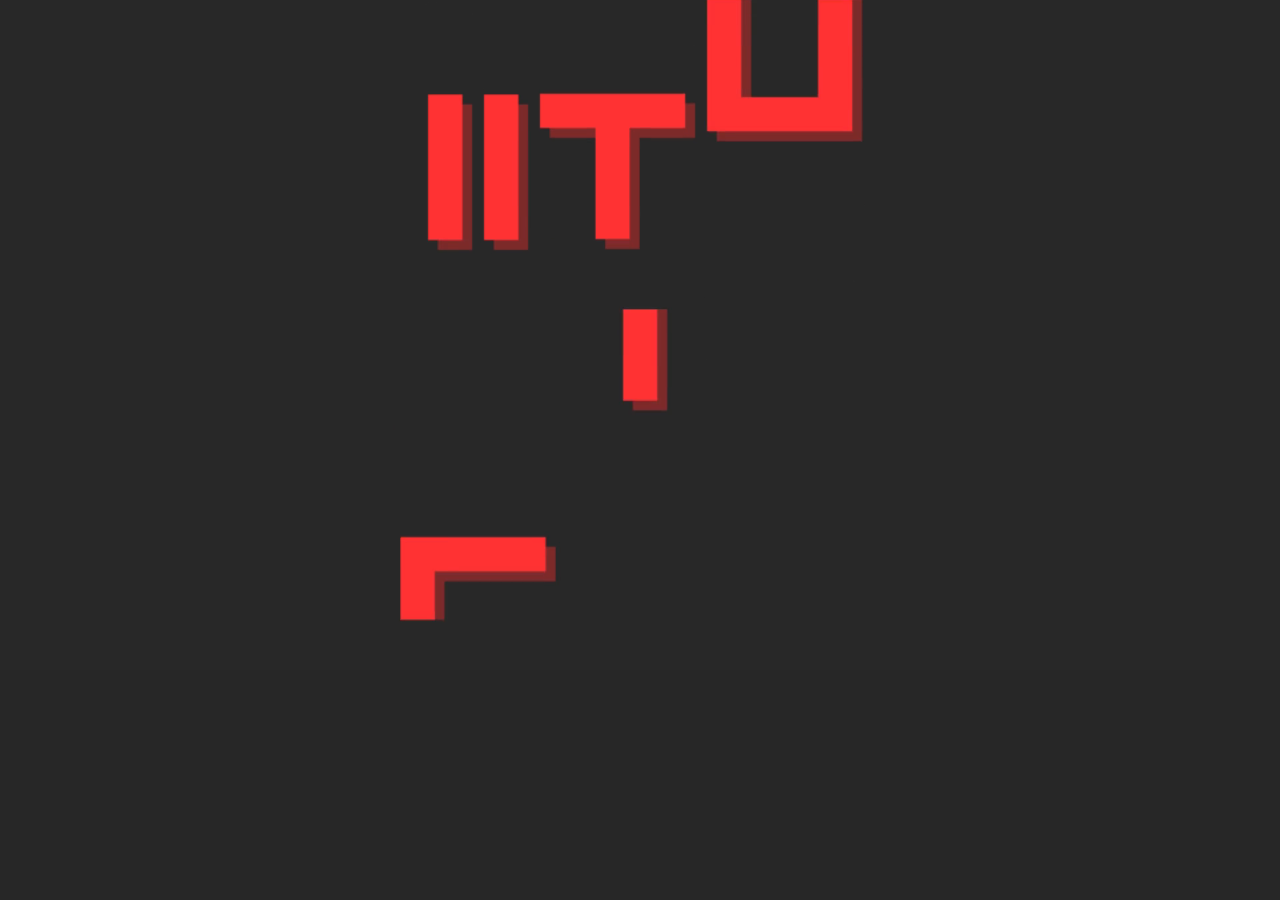
<file: index.html>
<!DOCTYPE html>
<html lang="en">
<head>
    <meta charset="UTF-8">
    <meta http-equiv="X-UA-Compatible" content="IE=edge">
    <meta name="viewport" content="width=device-width, initial-scale=1.0">
    <link rel="stylesheet" href="style_for_main.css">
    <title>Begining</title>
    <script src="title.js"></script>
</head>
<body>
    <section class="VideoFon">
        <video autoplay muted loop id="MyVideo">
            <source src="fony.mp4" type="video/mp4">
        </video>
    </section>
</body>
</html>
</file>
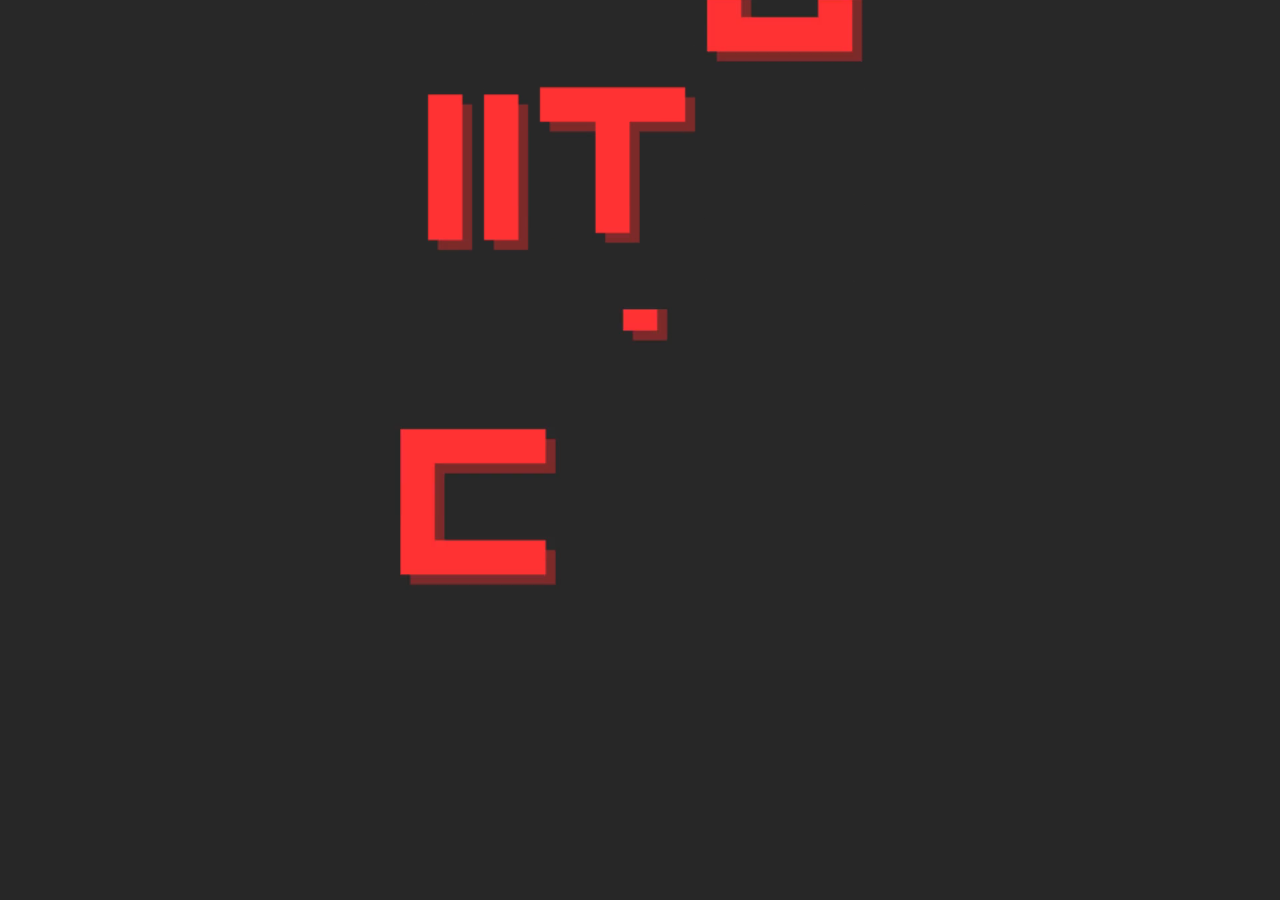
<file: main.html>
<!DOCTYPE html>
<html lang="en">
<head>
    <meta charset="UTF-8">
    <meta http-equiv="X-UA-Compatible" content="IE=edge">
    <meta name="viewport" content="width=device-width, initial-scale=1.0">
    <link rel="stylesheet" href="style_for_main.css">
    <title>Begining</title>
    <script src="title.js"></script>
</head>
<body>
    <section class="VideoFon">
        <video autoplay muted loop id="MyVideo">
            <source src="fony.mp4" type="video/mp4">
        </video>
    </section>
</body>
</html>
</file>
<file: style_for_main.css>
*,
*::before,
*::after 
{
    margin: 0;
    padding: 0;
    border: 0;
}
body{
    background-color: #272727;
}
.VideoFon{
    width: 100%;
    height: 100vh;
    position: relative;
    overflow: hidden;
}
#MyVideo{
    top: -50px;
    width: 100%;
    position: absolute;
}
.MainButton{
    z-index: 10;
    position: relative;
}
</file>
